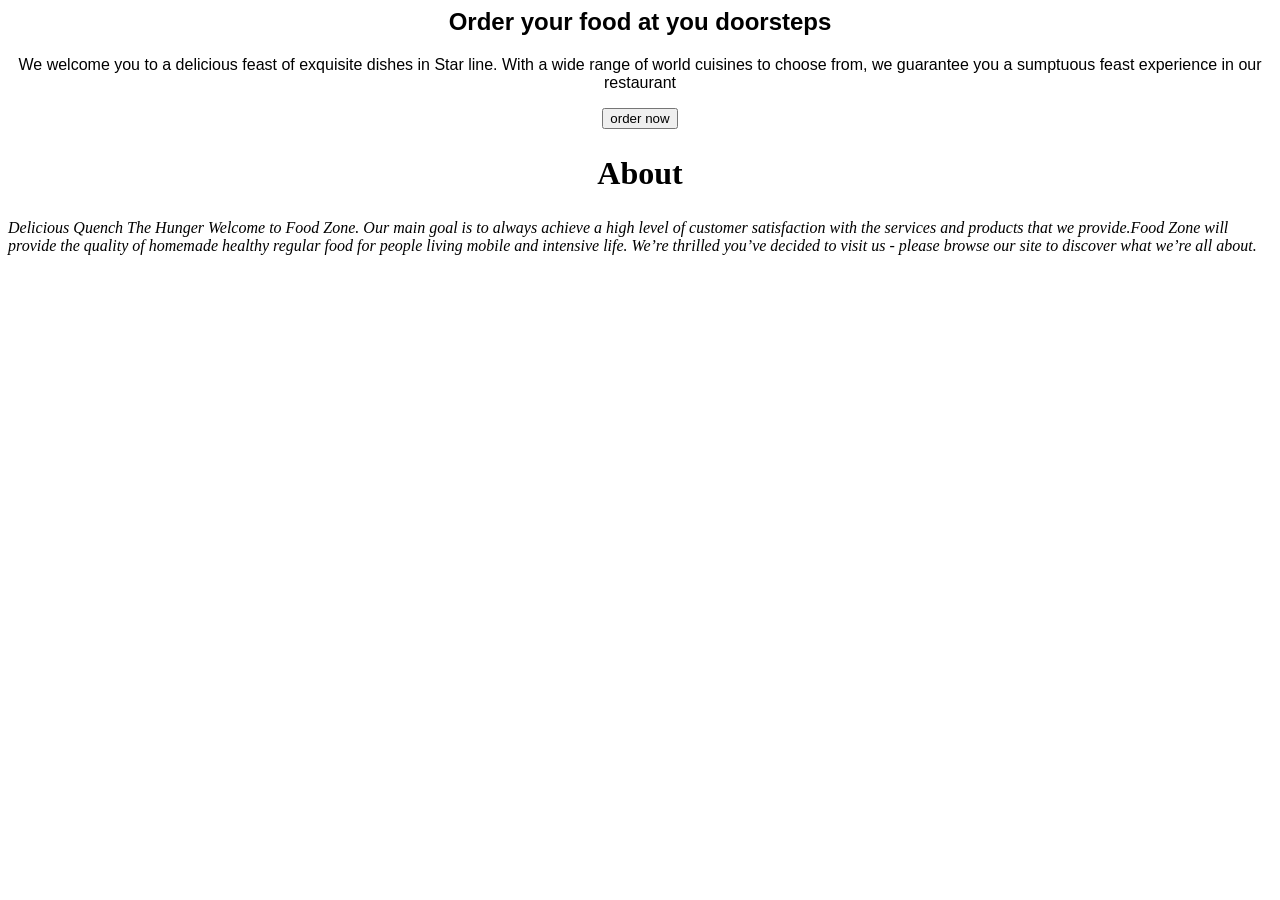
<file: assets/css/about.html>
<html>
    <head>
        <title>KM RESTAURANT</title>
    <link href="style.cs" rel="stylesheet" type="text/css" />
 </head>
 <body>
    <div class="container">
    <h2><strong>Order your food at you doorsteps</strong></h2>
    <p>
        We welcome you to a delicious feast of exquisite dishes in Star line. With a wide range of world cuisines to choose from, we guarantee you a sumptuous feast experience in our restaurant
   </p>
    <button>order now</button>
</div>
<div class="container2">
    <h1><b>About</b></h1>
    <p><i>
        
Delicious Quench The Hunger

Welcome to Food Zone. Our main goal is to always achieve a high level of customer satisfaction with the services and products that we provide.Food Zone will provide the quality of homemade healthy regular food for people living mobile and intensive life. We’re thrilled you’ve decided to visit us - please browse our site to discover what we’re all about.
   </i> </p>
</div>
</file>
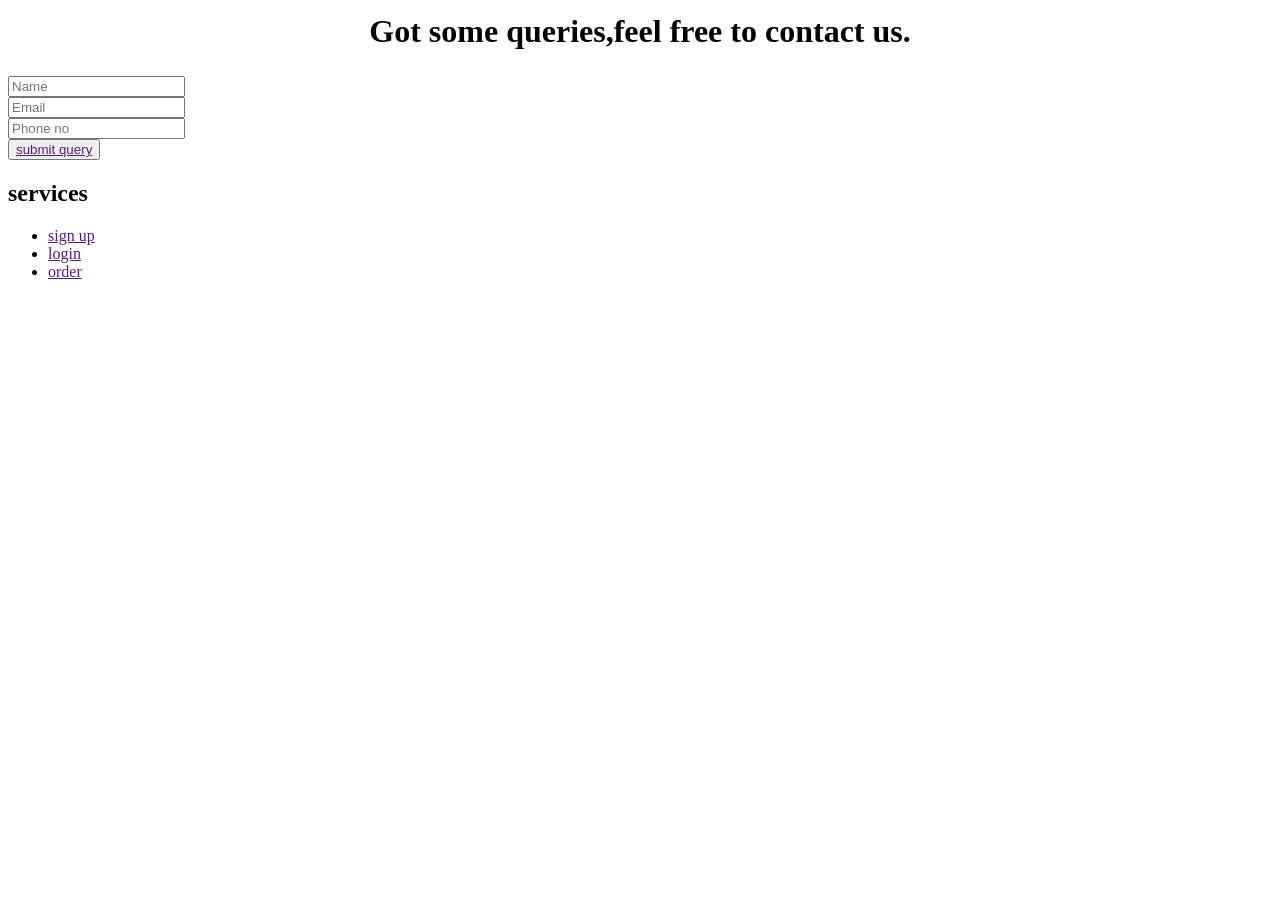
<file: assets/css/contact.html>
<html>
    <head>
        <title>KM RESTAURANT</title>
    <link href="style.cs" rel="stylesheet" type="text/css" />
 </head>
 <body>
    <div class="contact">
    <h1>Got some queries,feel free to contact us.</h1>
    <div class="form">
        <input type="text" placeholder="Name" is="Name"><br>
        <input type="email" placeholder="Email" is="Email"><br>
        <input type="number" placeholder="Phone no" id="Phone no"><br>
        <text area placeholder="Your message is ready" id="text-area" rows="5" cols="10"></textarea>
        <button class="query"><a href="">submit query</a></button>
    </div>
</div>
<div class="footer">
    <h2>services</h2>
    <ul>
        <li><a href="">sign up</a></li>
        <li><a href="">login</a></li>
        <li><a href="">order</a></li>


    </ul>
</div>
</file>
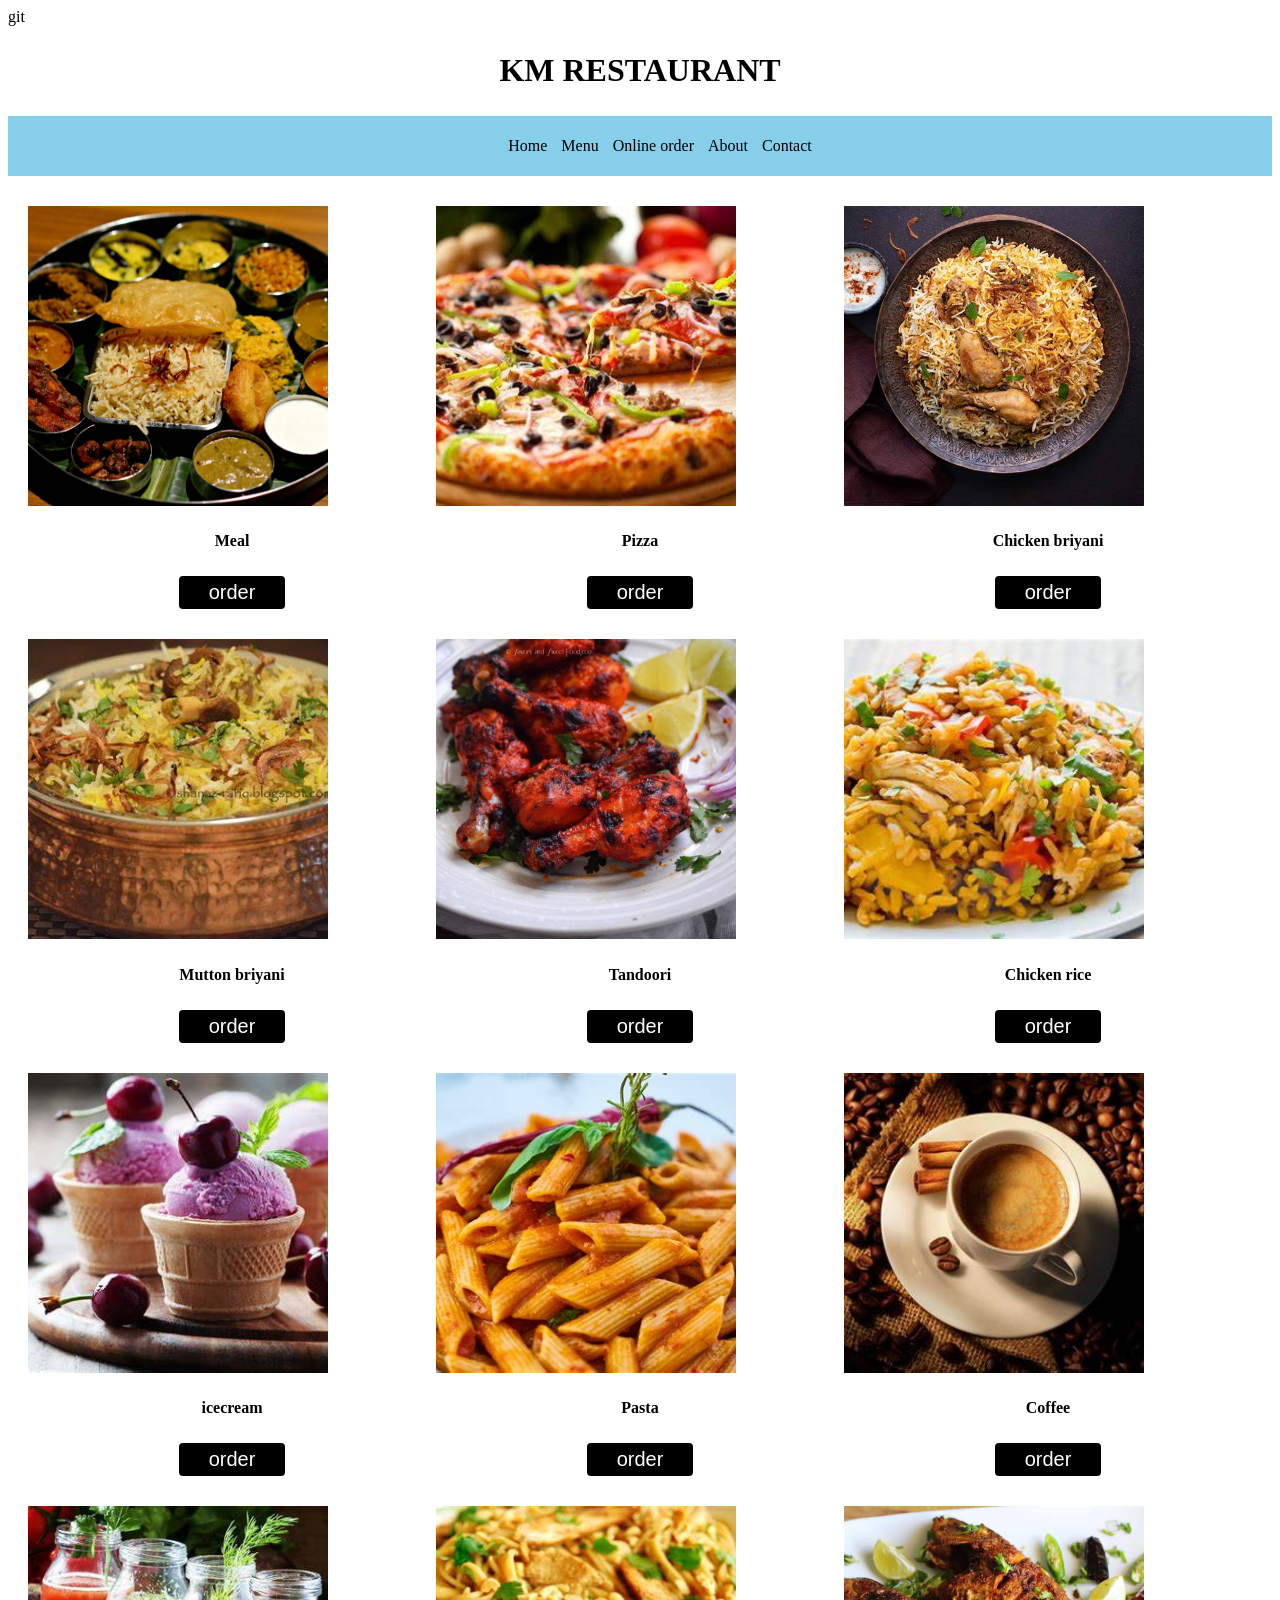
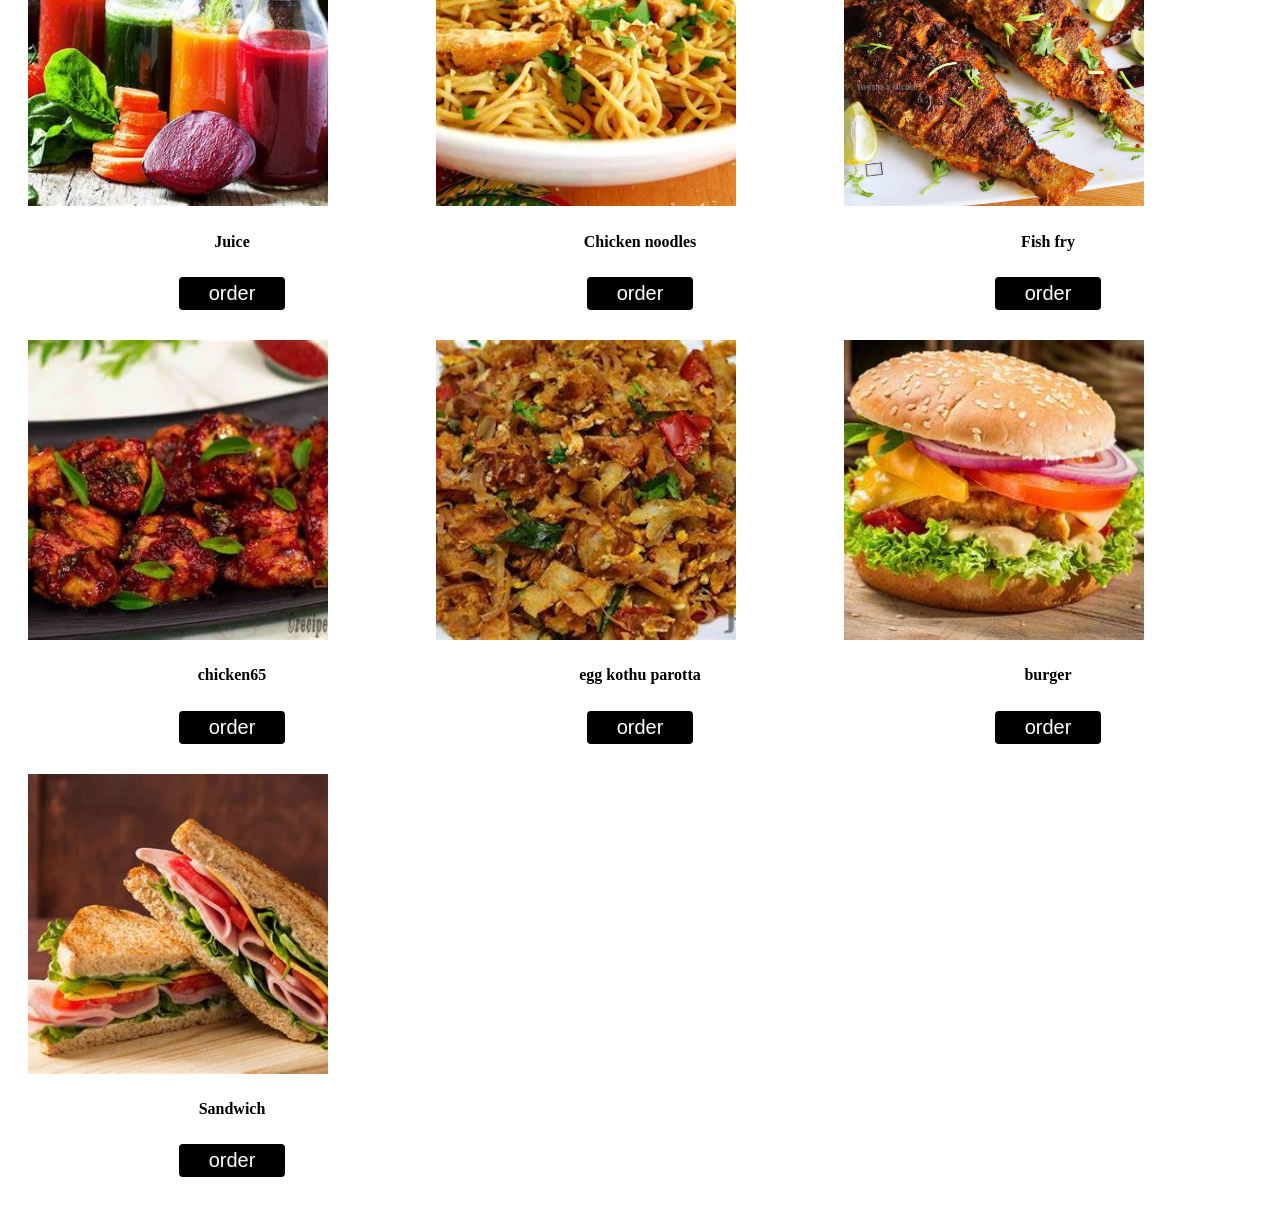
<file: assets/css/Restaurant.html>
<html>
    <head>
        <title>KM RESTAURANT</title>
    <link href="style.cs" rel="stylesheet" type="text/css" />
 </head>
 <body>git
<h1><center>KM RESTAURANT</center></h1>
<nav>
    <ul>
        <a href="#">Home</a>
        <a href="#">Menu</a>
        <a href="#">Online order</a>
        <a href="#">About</a>
        <a href="#">Contact</a>
        
    </ul>
</nav>
<section class="items">
    <div class="item">
        <img src="food.jpg" >
        <h4>Meal</h4>
        <button>order</button>
    </div>
    <div class="item">
        <img src="pizza.jpg" >
        <h4>Pizza</h4>
        <button>order</button>
    </div>
    <div class="item">
        <img src="briyani.jpg" >
        <h4>Chicken briyani</h4>
        <button>order</button>
    </div>
    <div class="item">
        <img src="m.jpg" >
        <h4>Mutton briyani</h4>
        <button>order</button>
    </div>
    <div class="item">
        <img src="t.jpg" >
        <h4>Tandoori</h4>
        <button>order</button>
    </div>
    <div class="item">
        <img src="c.jpg">
        <h4>Chicken rice</h4>
        <button>order</button>
    </div>
    <div class="item">
        <img src="i.jpg">
        <h4>icecream</h4>
        <button>order</button>
    </div>
    <div class="item">
        <img src="p.jpg" >
        <h4>Pasta</h4>
        <button>order</button>
    </div>
    <div class="item">
        <img src="a.jpg" >
        <h4>Coffee</h4>
        <button>order</button>
    </div>
    <div class="item">
        <img src="j.jpg" >
        <h4>Juice</h4>
        <button>order</button>
    </div>
    <div class="item">
        <img src="n.jpg" >
        <h4>Chicken noodles</h4>
        <button>order</button>
    </div>
    <div class="item">
        <img src="f.jpg">
        <h4>Fish fry</h4>
        <button>order</button>
    </div>
    <div class="item">
        <img src="k.jpg" >
        <h4>chicken65</h4>
        <button>order</button>
    </div>
    <div class="item">
        <img src="x.jpg" >
        <h4>egg kothu parotta</h4>
        <button>order</button>
    </div>
    <div class="item">
        <img src="v.jpg">
        <h4>burger</h4>
        <button>order</button>
    </div>
    <div class="item">
        <img src="s.jpg">
        <h4>Sandwich</h4>
        <button>order</button>
    </div>
    
    
    


</section>
 </body>
</html>
</file>
